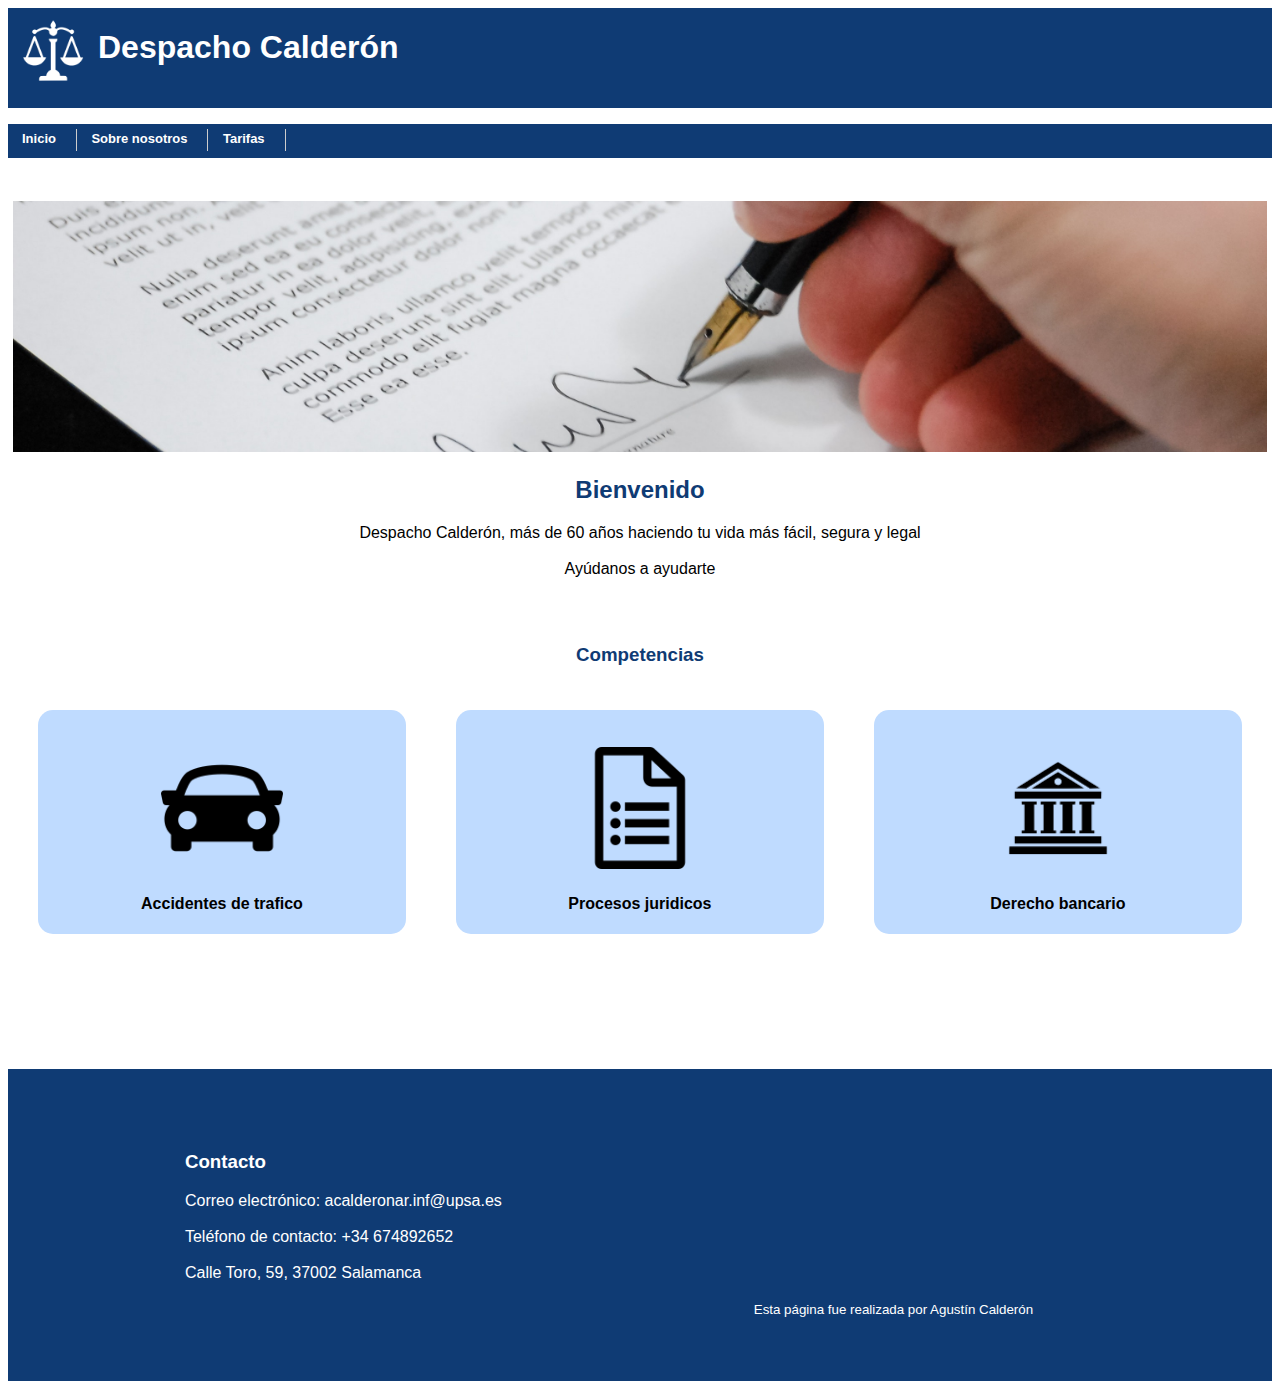
<file: index.html>
<!DOCTYPE html>
<html lang="en">
<head>
    <meta charset="UTF-8">
    <meta name="viewport" content="width=device-width, initial-scale=1.0">
    <title>Despacho Calderón</title>
    <link rel="stylesheet" href="./css/estilos.css">
</head>
<body>
    <header>
        <img src="./imagenes/balanza.png" alt="Icono principal">
        <h1>Despacho Calderón</h1>  
    </header>
    <nav>
        <ul>
            <li><a href="index.html">Inicio</a></li>
            <li><a href="informacion.html">Sobre nosotros</a></li>
            <li><a href="tarifas.html">Tarifas</a></li>
        </ul>
    </nav>
    <section>
        <div>
            <img id="banner" src="./imagenes/firma.jpg" alt="firma abogado">
            <h2>Bienvenido</h2>
            <p2>Despacho Calderón, más de 60 años haciendo tu vida más fácil, segura y legal</p2>
            <br><br>
            <p2>Ayúdanos a ayudarte</p2>
        </div>
    </section>
    <section>
        <h3>Competencias</h3>
        <column>
            <img src="./imagenes/coche2.png" alt="coche icono">
            <h4>Accidentes de trafico</h4>
        </column>
        <column>
            <img src="./imagenes/formulario.png" alt="Procesos juridicos">
            <h4>Procesos juridicos</h4>
        </column>  
        <column>
            <img src="./imagenes/banco.png" alt="Derecho bancario">
            <h4>Derecho bancario</h4>
        </column> 
    </section>
    <footer>
        <h3>Contacto</h3>
        <p>Correo electrónico: acalderonar.inf@upsa.es</p>
        <br>
        <p>Teléfono de contacto: +34 674892652</p>
        <br>
        <p>Calle Toro, 59, 37002 Salamanca</p>
        <br>
        <p3>Esta página fue realizada por Agustín Calderón</p3>
    </footer>
</body>
</file>
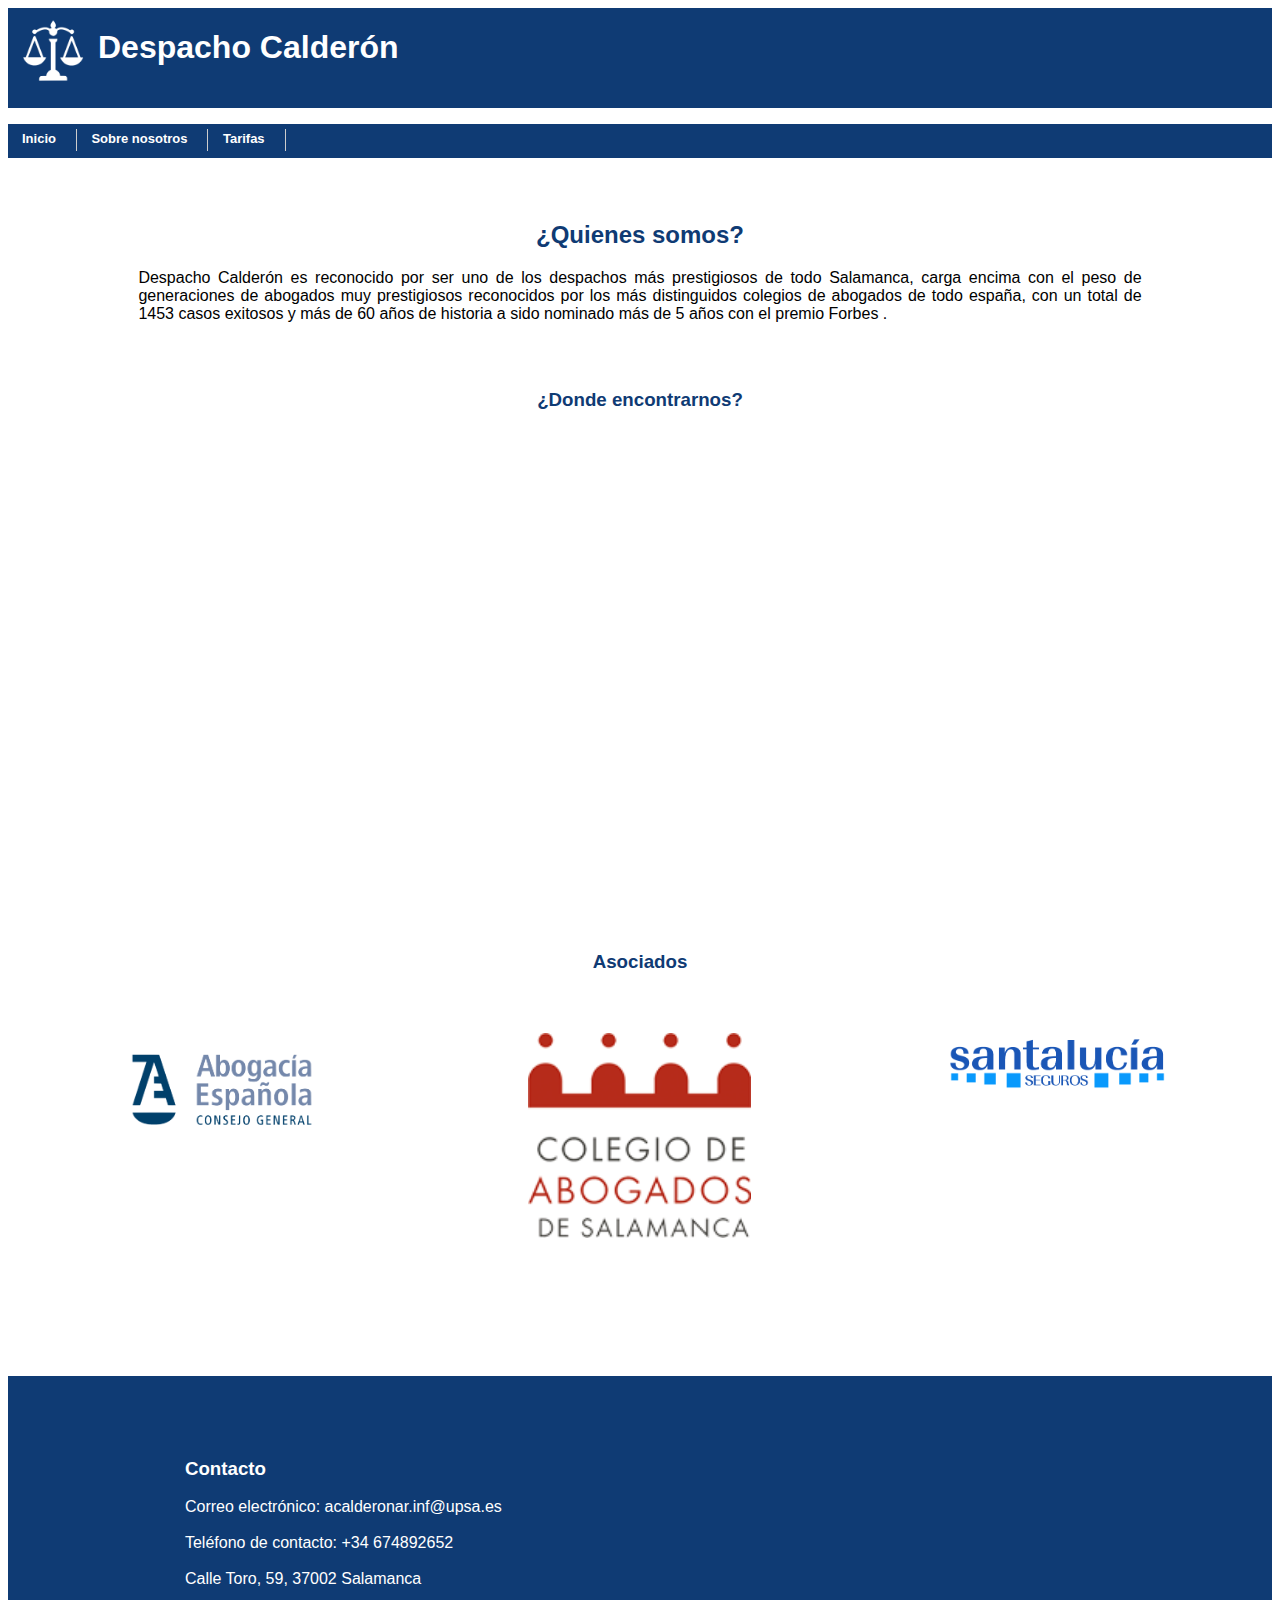
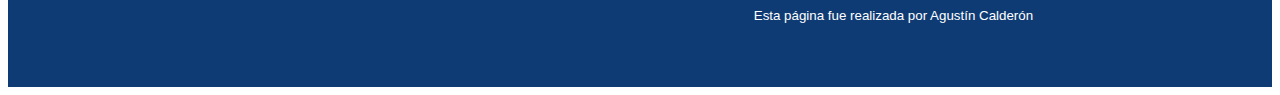
<file: informacion.html>
<!DOCTYPE html>
<html lang="en">
<head>
    <meta charset="UTF-8">
    <meta name="viewport" content="width=device-width, initial-scale=1.0">
    <title>Informacion</title>
    <link rel="stylesheet" href="./css/estilos.css">
</head>
<body>
    <header>
        <img src="./imagenes/balanza.png" alt="Icono principal">
        <h1>Despacho Calderón</h1>  
    </header>
    <nav>
        <ul>
            <li><a href="index.html">Inicio</a></li>
            <li><a href="informacion.html">Sobre nosotros</a></li>
            <li><a href="tarifas.html">Tarifas</a></li>
        </ul>
    </nav>
    <section>
        <h2>¿Quienes somos?</h2> 
        <p>Despacho Calderón es reconocido por ser uno de los despachos más prestigiosos de todo Salamanca, carga encima con el peso de generaciones de abogados muy prestigiosos reconocidos por los más distinguidos colegios de abogados de todo españa, con un total de 1453 casos exitosos y más de 60 años de historia a sido nominado más de 5 años con el premio Forbes .</p>
    </section>
    <section>
        <h3>¿Donde encontrarnos?</h3>
        <div style="overflow-x:auto;">
            <iframe src="https://www.google.com/maps/embed?pb=!1m18!1m12!1m3!1d893.696390616459!2d-5.661930881846633!3d40.9675937272755!2m3!1f0!2f0!3f0!3m2!1i1024!2i768!4f13.1!3m3!1m2!1s0xd3f2611339026d1%3A0x3d753b307cec256e!2sCalle%20Toro%2C%2059%2C%2037002%20Salamanca!5e0!3m2!1ses!2ses!4v1608317598552!5m2!1ses!2ses" width="600" height="450" frameborder="0" style="border:0;" allowfullscreen="" aria-hidden="false" tabindex="0"></iframe>
        </div>   
    </section>
    <section>
        <h3>Asociados</h3>
        <div>
            <column2>
                <a href="https://www.abogacia.es/"><img src="./imagenes/Abogacia_positivo.png" alt="Abogacia española"></a>
            </column2>
            <column2>
                <a href="https://www.icasal.com/"><img src="./imagenes/icono colegio abogados.png" alt="colegio de abogados de Salamanca"></a>              
            </column2>
            <column2>
                <a href="https://www.santalucia.es/"><img src="./imagenes/santalucia-logo.png" alt="Santalucia seguros"></a>
            </column2>
        </div>  
    </section>
    <footer>
        <h3>Contacto</h3>
        <p>Correo electrónico: acalderonar.inf@upsa.es</p>
        <br>
        <p>Teléfono de contacto: +34 674892652</p>
        <br>
        <p>Calle Toro, 59, 37002 Salamanca</p>
        <br>
        <p3>Esta página fue realizada por Agustín Calderón</p3>
    </footer>
</body>
</file>
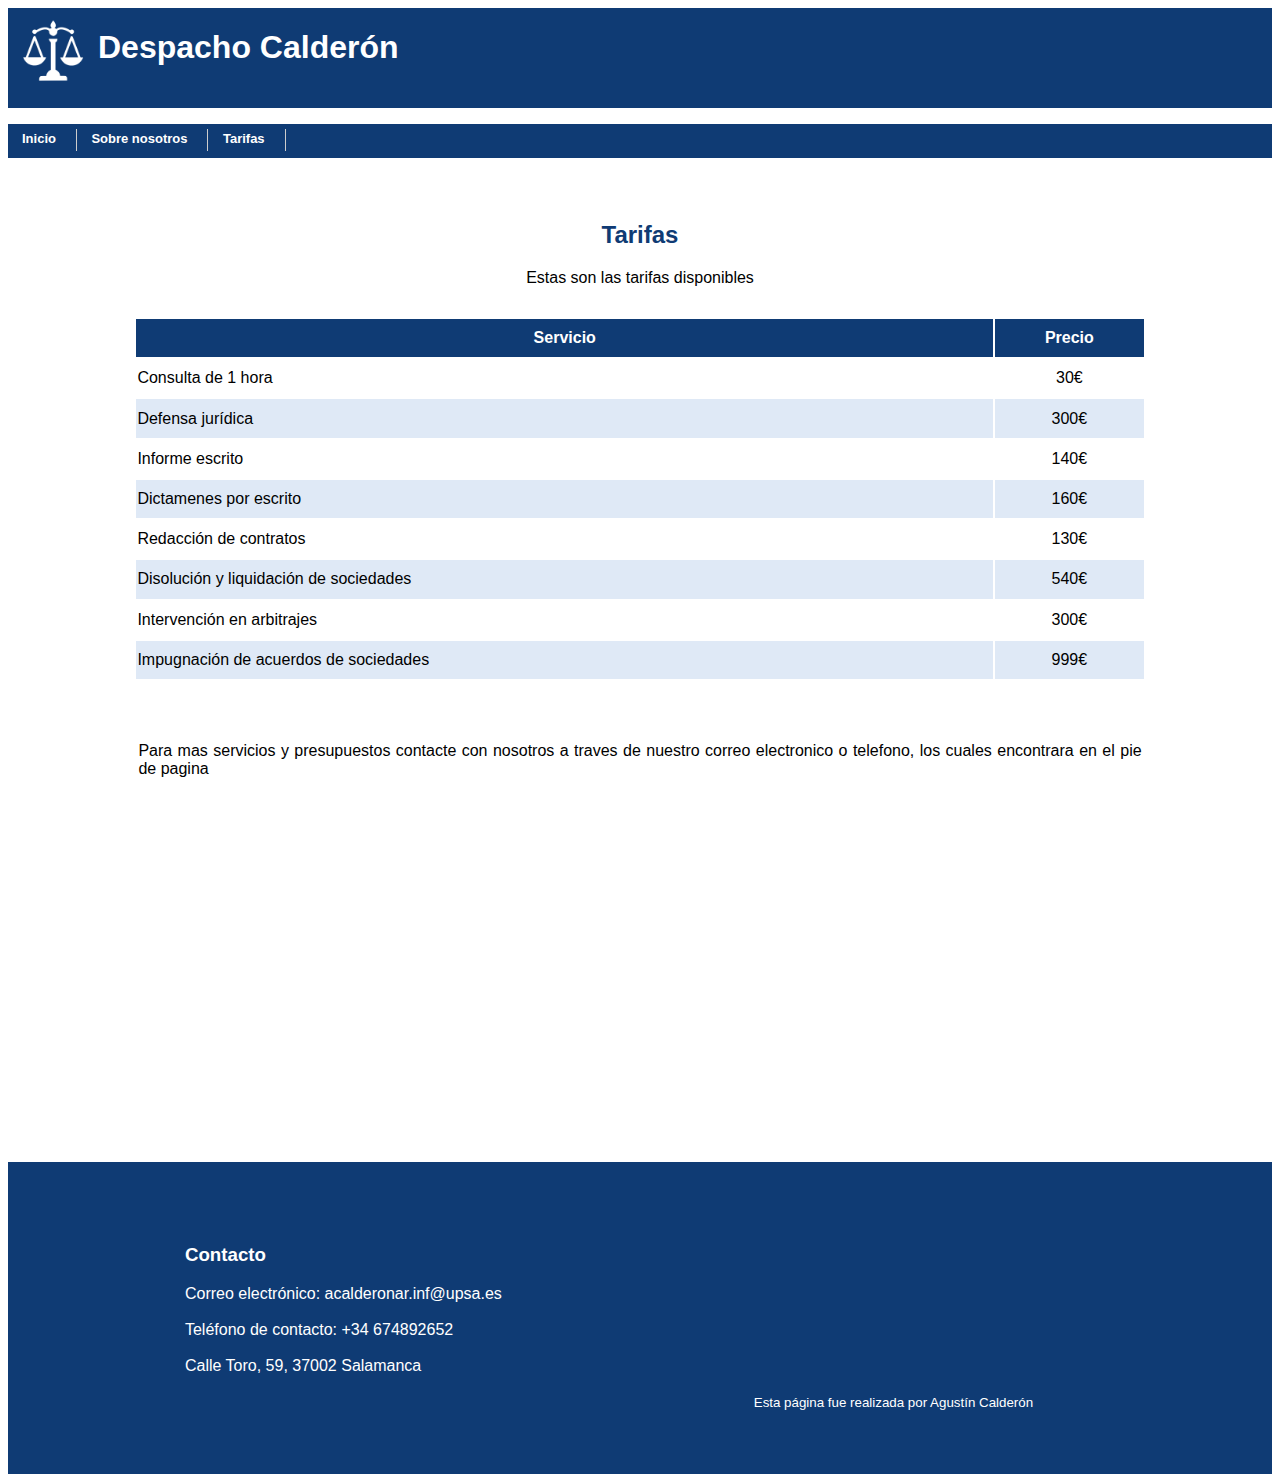
<file: tarifas.html>
<!DOCTYPE html>
<html lang="en">
<head>
    <meta charset="UTF-8">
    <meta name="viewport" content="width=device-width, initial-scale=1.0">
    <title>Tarifas</title>
    <link rel="stylesheet" href="./css/estilos.css">
</head>
<body>
    <header>
        <img src="./imagenes/balanza.png" alt="Icono principal">
        <h1>Despacho Calderón</h1>  
    </header>
    <nav>
        <ul>
            <li><a href="index.html">Inicio</a></li>
            <li><a href="informacion.html">Sobre nosotros</a></li>
            <li><a href="tarifas.html">Tarifas</a></li>
        </ul>
    </nav>
    <section>
        <h2>Tarifas</h2>
        <p2>Estas son las tarifas disponibles</p2>
    </section>
    <div style="overflow-x:auto;">
        <table>
            <thead>
                <tr>
                  <th>Servicio</th>
                  <th>Precio</th>
                </tr>
            </thead>
            <tr>
                <td>Consulta de 1 hora</td>
                <td>30€</td>
            </tr>
            <tr>
                <td>Defensa jurídica</td>
                <td>300€</td>
            </tr>
            <tr>
                <td>Informe escrito</td>
                <td>140€</td>
            </tr>
            <tr>
                <td>Dictamenes por escrito</td>
                <td>160€</td>
            </tr>
            <tr>
                <td>Redacción de contratos</td>
                <td>130€</td>
            </tr>
            <tr>
                <td>Disolución y liquidación de sociedades</td>
                <td>540€</td>
            </tr>
            <tr>
                <td>Intervención en arbitrajes</td>
                <td>300€</td>
            </tr>
            <tr>
                <td>Impugnación de acuerdos de sociedades</td>
                <td>999€</td>
            </tr>
        </table>
    </div>
    <br>
    <section>
        <p>Para mas servicios y presupuestos contacte con nosotros a traves de nuestro correo electronico o telefono, los cuales encontrara en el pie de pagina</p>
    </section>
    <footer>
        <h3>Contacto</h3>
        <p>Correo electrónico: acalderonar.inf@upsa.es</p>
        <br>
        <p>Teléfono de contacto: +34 674892652</p>
        <br>
        <p>Calle Toro, 59, 37002 Salamanca</p>
        <br>
        <p3>Esta página fue realizada por Agustín Calderón</p3>
    </footer>
</body>
</file>
<file: css/estilos.css>
*{
    font-family: 'Lucida Sans', 'Lucida Sans Regular', 'Lucida Grande', 'Lucida Sans Unicode', Geneva, Verdana, sans-serif;
}
body{
    background-color: rgb(255, 255, 255);
}
header h1{
    color: rgb(255, 255, 255);
}
#banner{
    width: 100%;
}
body p{
    width: 80%;
    margin: auto;
    text-align: justify;
}
p2{
    text-align: center;
}
header img {
    float: left;
    width: 90px;
    margin-right: 0em;
}
header{
    background-color: rgb(15, 59, 116);
    height: 100px;
    width: 100%;
    overflow: hidden;
}
nav ul {
    list-style: none;
    padding: 5px;
    display: block;
    background-color: rgb(15, 59, 116);
    padding-left: 4px;
    height: 24px;
}
nav ul li {
    display: inline;
    padding: 0px 20px 5px 10px;
    height: 24px;
    border-right: 1px solid #ccc;
}
nav ul li a {
    color: rgb(255, 255, 255);
    text-decoration: none;
    font-size: 13px;
    font-weight: bold;
}
nav ul li a:hover {
    color: rgb(118, 166, 228);
}
section{
    margin-top: 3%;
    padding: 5px;
    text-align: center;
}
h2,h3{
    color: rgb(15, 59, 116);
}
table{
    padding-top: 2%;
    width: 80%;
    margin-bottom: 0em;
    margin: auto;
}
thead{
    background-color:  rgb(15, 59, 116);
    color: #ffffff;
}
th{
    padding-top: 1%;
    padding-bottom: 1%;
}
td{
    padding-top: 1%;
    padding-bottom: 1%;
}
td:nth-child(2){
    text-align: center;
}
tr:nth-child(even){
    background-color: #5b8dcf32;
}
tr:hover {
    background-color: rgb(118, 166, 228);
}
column {
    background-color: rgb(191, 219, 255);
    float: left;
    width: 29.33%;
    margin: 2%;
    border-radius: 15px;
}
column2{
    background-color: rgb(255, 255, 255);
    float: left;
    width: 33.33%;
}
column img{
    padding-top: 10%;
    width: 33.33%;
}
column2 img{
    padding-top: 10%;
    width: 53.33%;
}
footer{
    padding: 5%;
    color: rgb(255, 255, 255);
    margin-top: 30%;
    background-color: rgb(15, 59, 116);
}
footer h3{
    color: rgb(255, 255, 255);
    padding-left: 10%;
}
p3{
    
    padding-left: 60%;
    font-size: smaller;
}
</file>
